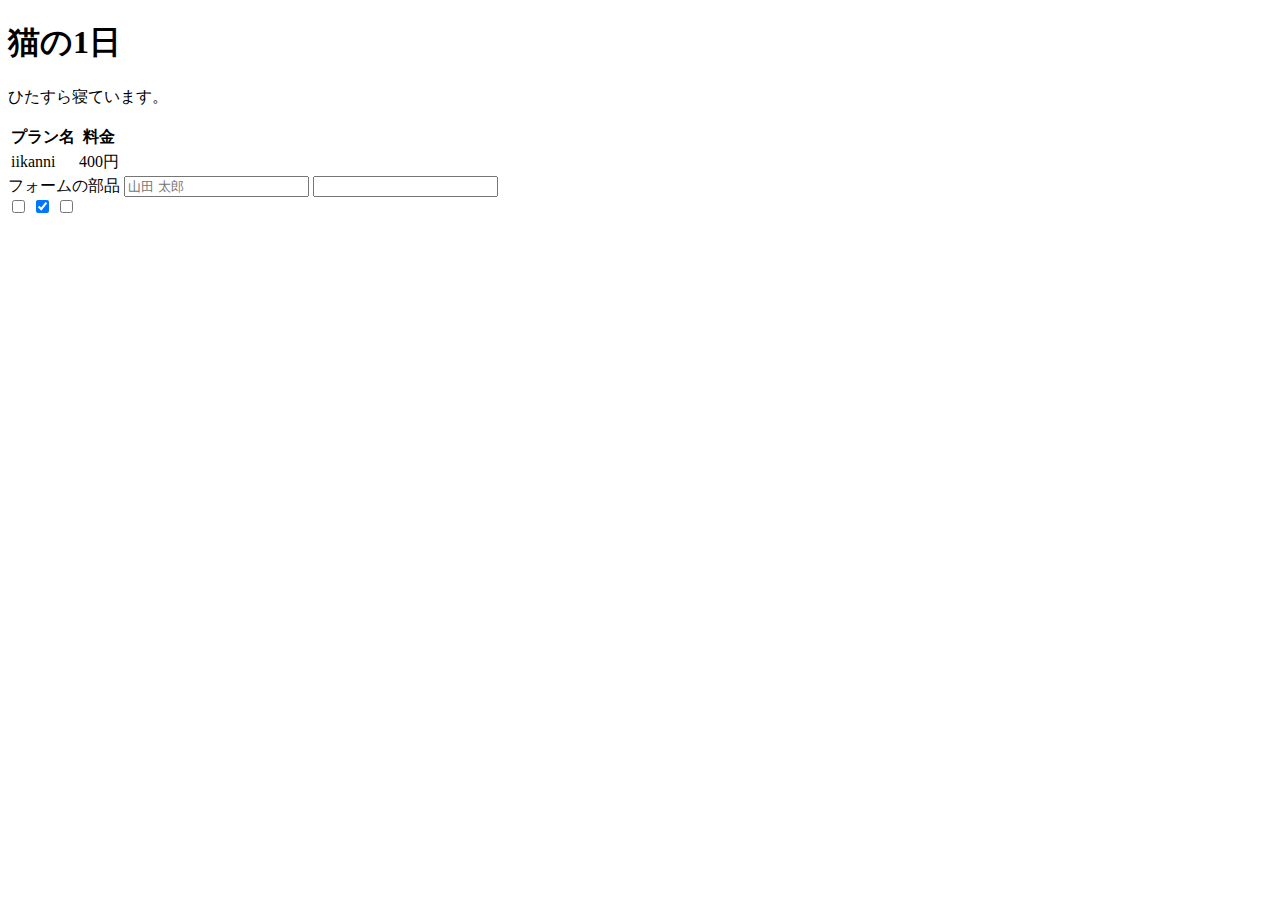
<file: chapter2/index.html>
<!DOCTYPE html>
<html lang="en">
<head>
  <meta charset="UTF-8">
  <meta http-equiv="X-UA-Compatible" content="IE=edge">
  <meta name="viewport" content="width=device-width, initial-scale=1.0">
  <title>のこの実態</title>
  <title>Document</title>
</head>
<body>
  <h1>猫の1日</h1>
  <p>ひたすら寝ています。</p>
  <table>
    <tr>
      <th>プラン名</th>
      <th>料金</th>
    </tr>
    <tr>
      <td>iikanni</td>
      <td>400円</td>
    </tr>
  </table>
  <form action="example.php" method='post' name='contact-form'>
    フォームの部品
    <input type="text" placeholder='山田 太郎'>
    <input type='url'>
  </form>
  <form action="">
    <input type="checkbox" name='color' value='赤'>
    <input type="checkbox" name='color' value='紫' checked>
    <input type="checkbox" name='color' value='青'>
  </form>
</body>
</html>
</file>
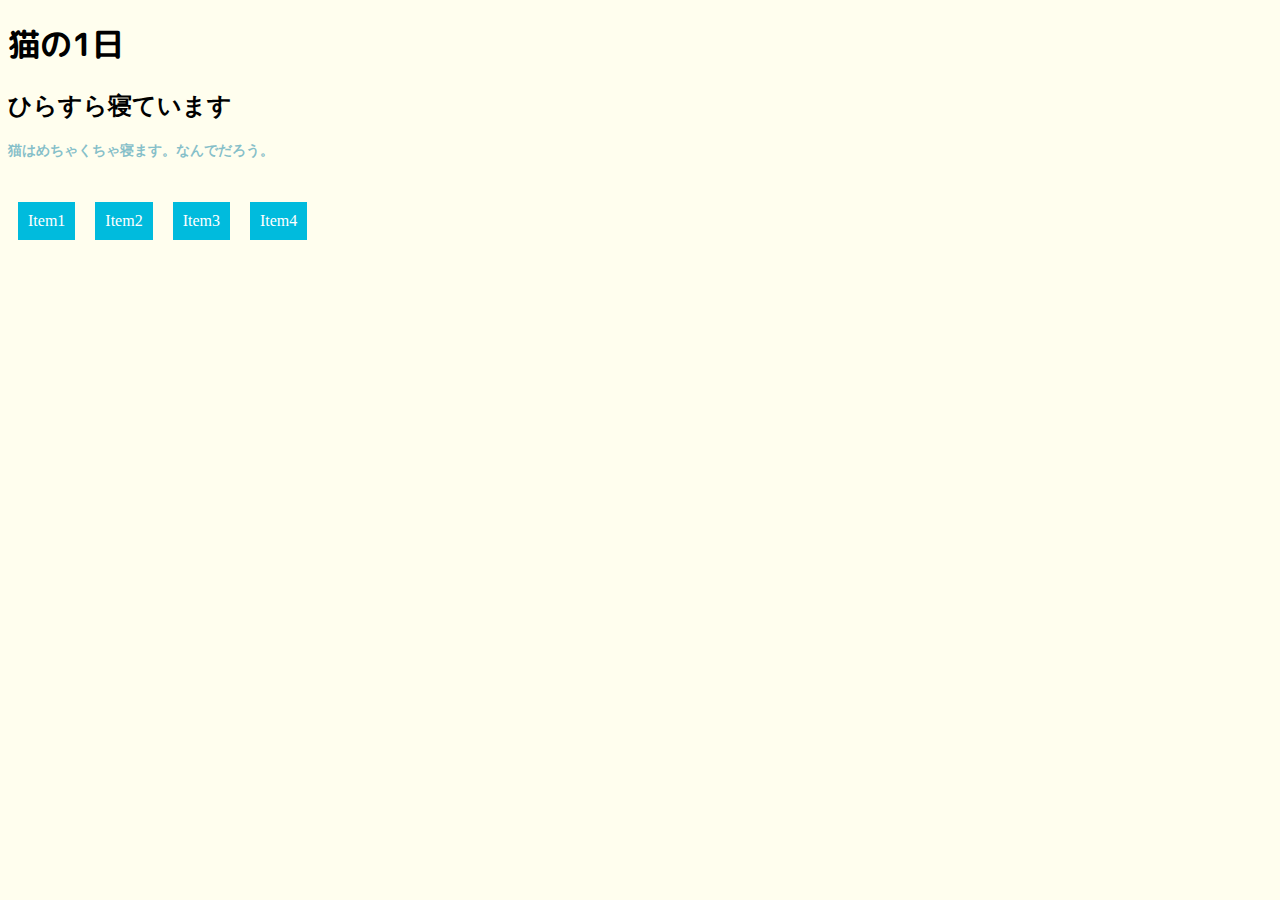
<file: chapter3/index.html>
<!DOCTYPE html>
<html lang="ja">
<head>
  <meta charset="UTF-8">
  <meta http-equiv="X-UA-Compatible" content="IE=edge">
  <meta name="viewport" content="width=device-width, initial-scale=1.0">
  <link rel="stylesheet" href="style.css">
  <link rel="stylesheet" href="https://fonts.googleapis.com/css2?family=M+PLUS+Rounded+1c:wght@700&display=swap">
  <title>Document</title>
</head>
<body>
  <h1>猫の1日</h1>
  <h2>ひらすら寝ています</h2>
  <p>猫はめちゃくちゃ寝ます。なんでだろう。</p>

  <br>
  <div class='container'>
    <div class='item'>Item1</div>
    <div class='item'>Item2</div>
    <div class='item'>Item3</div>
    <div class='item'>Item4</div>
  </div>
</body>
</html>
</file>
<file: chapter3/style.css>
@charset "UTF-8";

body {
  background-color: #fffeee;
}

div p {
  color: red;
}

p {
  font-size: 14px;
  font-family: sans-serif;
  font-weight: bold;
  color: rgba(10, 130, 165, .5);
}

h1 {
  font-family: 'M PLUS Rounded 1c';
}

h2 {
  font-family: '遊ゴシック体', 'Yu Gothic';
}

.container {
  display: flex;
}

.item {
  background: #0bd;
  color: #fff;
  margin: 10px;
  padding: 10px;
}
</file>
